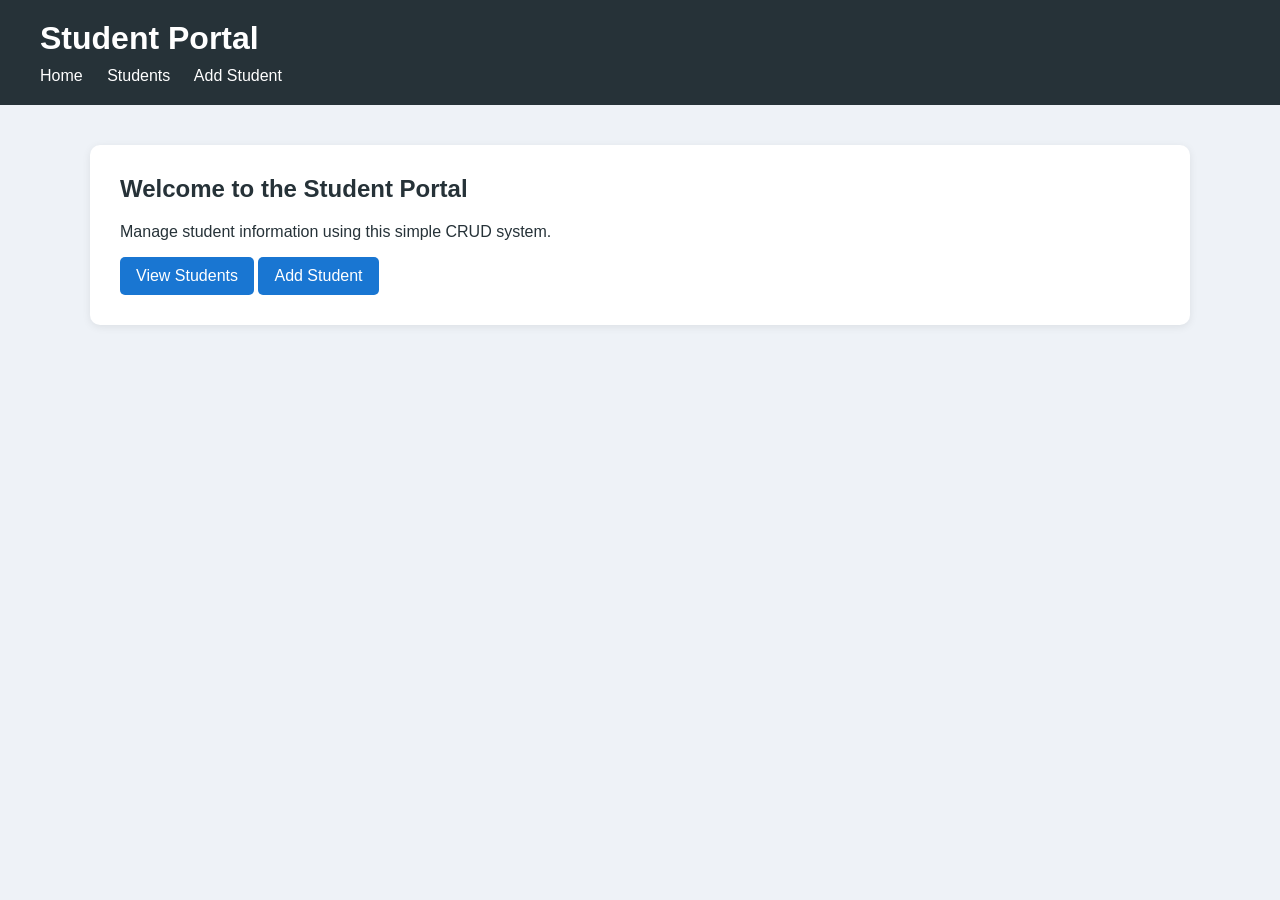
<file: colaljo-student_portal-tth300/front_end/index.html>
<!DOCTYPE html>
<html lang="en">
<head>
    <meta charset="UTF-8">
    <meta name="viewport" content="width=device-width, initial-scale=1.0">
    <title>Student Portal</title>
    <link rel="stylesheet" href="style.css">
</head>

<body>

<header>
    <h1>Student Portal</h1>

    <nav>
        <a href="index.html">Home</a>
        <a href="students.html">Students</a>
        <a href="add_student.html">Add Student</a>
    </nav>
</header>

<div class="container">

    <div class="card">
        <h2>Welcome to the Student Portal</h2>
        <p>
            Manage student information using this simple CRUD system.
        </p>

        <a href="students.html" class="button">
            View Students
        </a>

        <a href="add_student.html" class="button">
            Add Student
        </a>
    </div>

</div>

</body>
</html>
</file>
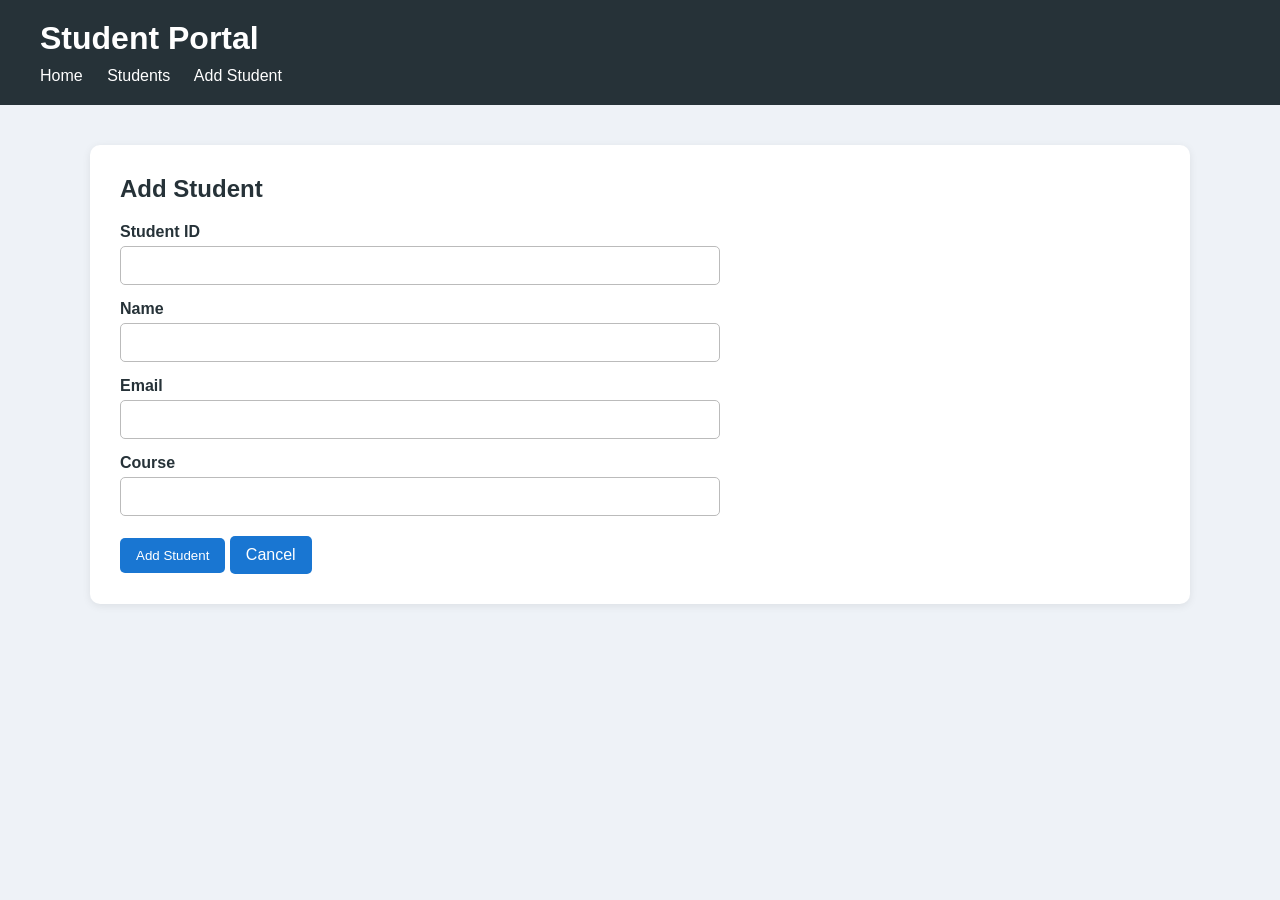
<file: colaljo-student_portal-tth300/front_end/add_student.html>
<!DOCTYPE html>
<html lang="en">
<head>
    <meta charset="UTF-8">
    <meta name="viewport" content="width=device-width, initial-scale=1.0">
    <title>Add Student - Student Portal</title>
    <link rel="stylesheet" href="style.css">
</head>

<body>

<header>
    <h1>Student Portal</h1>

    <nav>
        <a href="index.html">Home</a>
        <a href="students.html">Students</a>
        <a href="add_student.html">Add Student</a>
    </nav>
</header>

<div class="container">

    <div class="card">

        <h2>Add Student</h2>

        <form id="student-form">

            <label for="student_id">Student ID</label>
            <input
                type="text"
                id="student_id"
                required
            >

            <label for="name">Name</label>
            <input
                type="text"
                id="name"
                required
            >

            <label for="email">Email</label>
            <input
                type="email"
                id="email"
                required
            >

            <label for="course">Course</label>
            <input
                type="text"
                id="course"
                required
            >

            <div class="form-buttons">

                <button type="submit" class="button">
                    Add Student
                </button>

                <a href="students.html" class="button">
                    Cancel
                </a>

            </div>

        </form>

    </div>

</div>

<script src="api.js"></script>

<script>

document.getElementById("student-form").addEventListener("submit", async function(event) {

    event.preventDefault();

    const student = {
        student_id: document.getElementById("student_id").value,
        name: document.getElementById("name").value,
        email: document.getElementById("email").value,
        course: document.getElementById("course").value
    };

    const result = await addStudent(student);

    alert(result.message);

    if (result.success) {
        window.location.href = "students.html";
    }

});

</script>

</body>
</html>
</file>
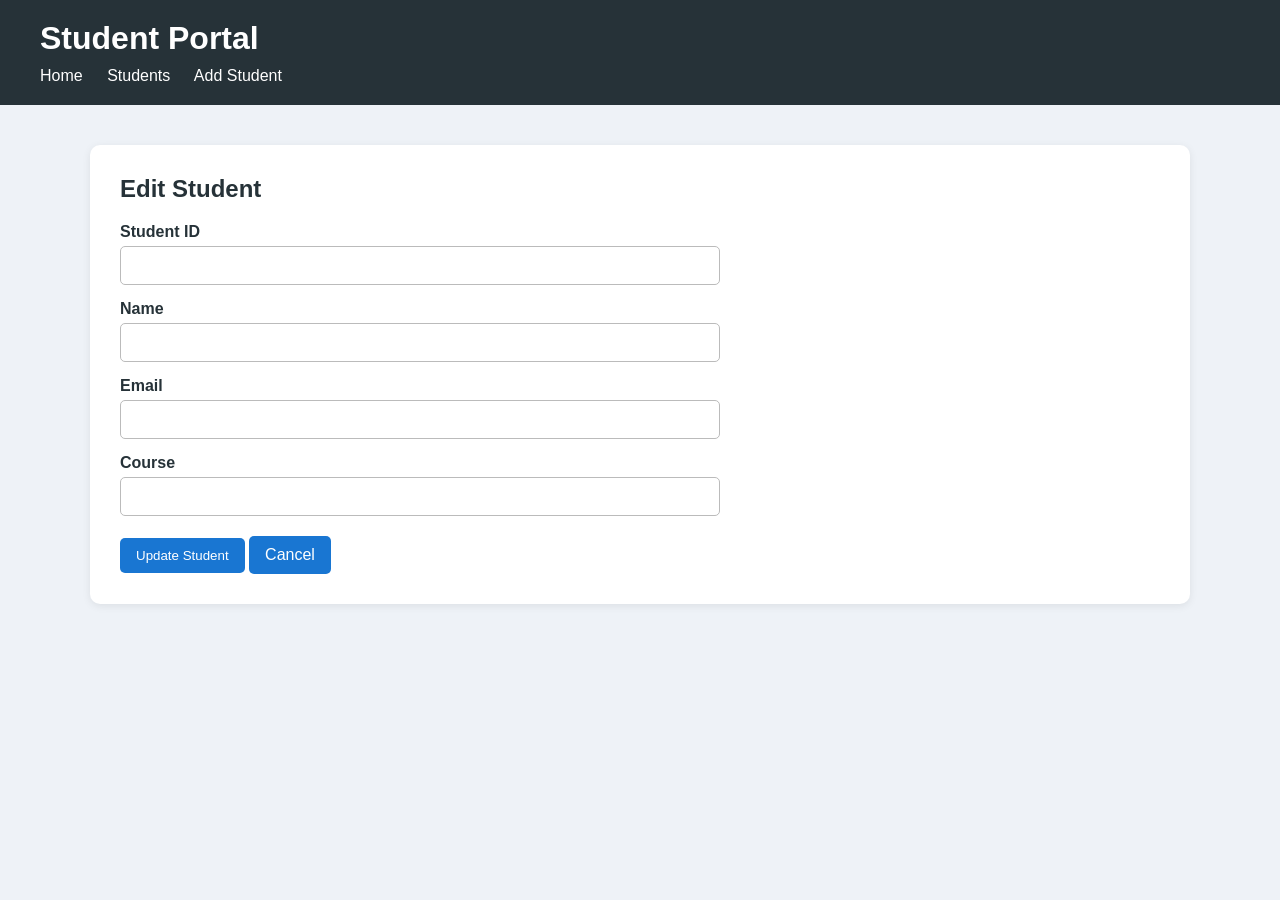
<file: colaljo-student_portal-tth300/front_end/edit_student.html>
<!DOCTYPE html>
<html lang="en">
<head>
    <meta charset="UTF-8">
    <meta name="viewport" content="width=device-width, initial-scale=1.0">
    <title>Edit Student - Student Portal</title>
    <link rel="stylesheet" href="style.css">
</head>

<body>

<header>
    <h1>Student Portal</h1>

    <nav>
        <a href="index.html">Home</a>
        <a href="students.html">Students</a>
        <a href="add_student.html">Add Student</a>
    </nav>
</header>

<div class="container">

    <div class="card">

        <h2>Edit Student</h2>

        <form id="edit-form">

            <label for="student_id">Student ID</label>
            <input
                type="text"
                id="student_id"
                required
            >

            <label for="name">Name</label>
            <input
                type="text"
                id="name"
                required
            >

            <label for="email">Email</label>
            <input
                type="email"
                id="email"
                required
            >

            <label for="course">Course</label>
            <input
                type="text"
                id="course"
                required
            >

            <div class="form-buttons">

                <button type="submit" class="button">
                    Update Student
                </button>

                <a href="students.html" class="button">
                    Cancel
                </a>

            </div>

        </form>

    </div>

</div>

<script src="api.js"></script>

<script>

const urlParams = new URLSearchParams(window.location.search);
const studentId = urlParams.get("id");

async function loadStudent() {

    const student = await getStudent(studentId);

    document.getElementById("student_id").value = student.student_id;
    document.getElementById("name").value = student.name;
    document.getElementById("email").value = student.email;
    document.getElementById("course").value = student.course;

}

document.getElementById("edit-form").addEventListener("submit", async function(event) {

    event.preventDefault();

    const student = {
        id: studentId,
        student_id: document.getElementById("student_id").value,
        name: document.getElementById("name").value,
        email: document.getElementById("email").value,
        course: document.getElementById("course").value
    };

    const result = await updateStudent(student);

    alert(result.message);

    if (result.success) {
        window.location.href = "students.html";
    }

});

loadStudent();

</script>

</body>
</html>
</file>
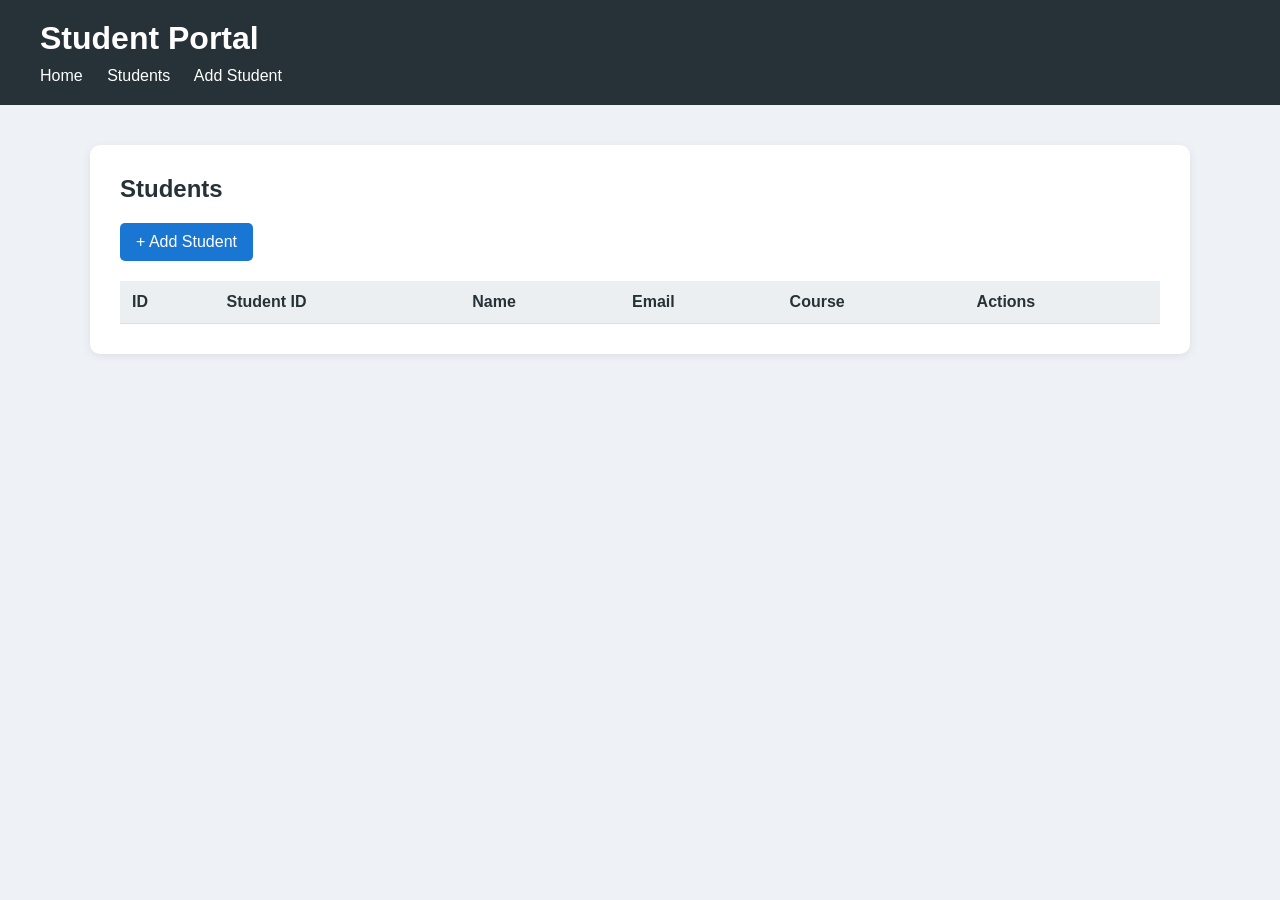
<file: colaljo-student_portal-tth300/front_end/students.html>
<!DOCTYPE html>
<html lang="en">
<head>
    <meta charset="UTF-8">
    <meta name="viewport" content="width=device-width, initial-scale=1.0">
    <title>Students - Student Portal</title>
    <link rel="stylesheet" href="style.css">
</head>

<body>

<header>
    <h1>Student Portal</h1>

    <nav>
        <a href="index.html">Home</a>
        <a href="students.html">Students</a>
        <a href="add_student.html">Add Student</a>
    </nav>
</header>

<div class="container">

    <div class="card">

        <h2>Students</h2>

        <a href="add_student.html" class="button">
            + Add Student
        </a>

        <table>

            <thead>
                <tr>
                    <th>ID</th>
                    <th>Student ID</th>
                    <th>Name</th>
                    <th>Email</th>
                    <th>Course</th>
                    <th>Actions</th>
                </tr>
            </thead>

            <tbody id="student-table">
            </tbody>

        </table>

    </div>

</div>

<script src="api.js"></script>

<script>

async function loadStudents() {

    const students = await getStudents();

    const table = document.getElementById("student-table");

    table.innerHTML = "";

    students.forEach(function(student) {

        const row = document.createElement("tr");

        row.innerHTML = `
            <td>${student.id}</td>
            <td>${student.student_id}</td>
            <td>${student.name}</td>
            <td>${student.email}</td>
            <td>${student.course}</td>
            <td>
                <a
                    href="edit_student.html?id=${student.id}"
                    class="button edit-button"
                >
                    Edit
                </a>

                <button
                    class="button delete-button"
                    onclick="deleteStudentRecord(${student.id})"
                >
                    Delete
                </button>
            </td>
        `;

        table.appendChild(row);
    });
}

async function deleteStudentRecord(id) {

    const confirmDelete = confirm(
        "Are you sure you want to delete this student?"
    );

    if (!confirmDelete) {
        return;
    }

    const result = await deleteStudent(id);

    alert(result.message);

    loadStudents();
}

loadStudents();

</script>

</body>
</html>
</file>
<file: colaljo-student_portal-tth300/front_end/style.css>
* {
    box-sizing: border-box;
}

body {
    margin: 0;
    font-family: Arial, sans-serif;
    background-color: #eef2f7;
    color: #263238;
}

header {
    background-color: #263238;
    color: white;
    padding: 20px 40px;
}

header h1 {
    margin: 0;
}

nav {
    margin-top: 10px;
}

nav a {
    color: white;
    text-decoration: none;
    margin-right: 20px;
}

nav a:hover {
    text-decoration: underline;
}

.container {
    width: 90%;
    max-width: 1100px;
    margin: 40px auto;
}

.card {
    background-color: white;
    padding: 30px;
    border-radius: 10px;
    margin-bottom: 20px;
    box-shadow: 0 2px 8px rgba(0, 0, 0, 0.08);
}

.card h2 {
    margin-top: 0;
}

.button {
    display: inline-block;
    background-color: #1976d2;
    color: white;
    padding: 10px 16px;
    border: none;
    border-radius: 5px;
    text-decoration: none;
    cursor: pointer;
}

.button:hover {
    background-color: #125ca1;
}

.delete-button {
    background-color: #d32f2f;
}

.delete-button:hover {
    background-color: #a52323;
}

.edit-button {
    background-color: #388e3c;
}

.edit-button:hover {
    background-color: #27682b;
}

table {
    width: 100%;
    border-collapse: collapse;
    margin-top: 20px;
}

th,
td {
    border-bottom: 1px solid #ddd;
    padding: 12px;
    text-align: left;
}

th {
    background-color: #eceff1;
}

form {
    max-width: 600px;
}

label {
    display: block;
    margin-top: 15px;
    margin-bottom: 5px;
    font-weight: bold;
}

input {
    width: 100%;
    padding: 11px;
    border: 1px solid #bbb;
    border-radius: 5px;
}

.form-buttons {
    margin-top: 20px;
}
</file>
